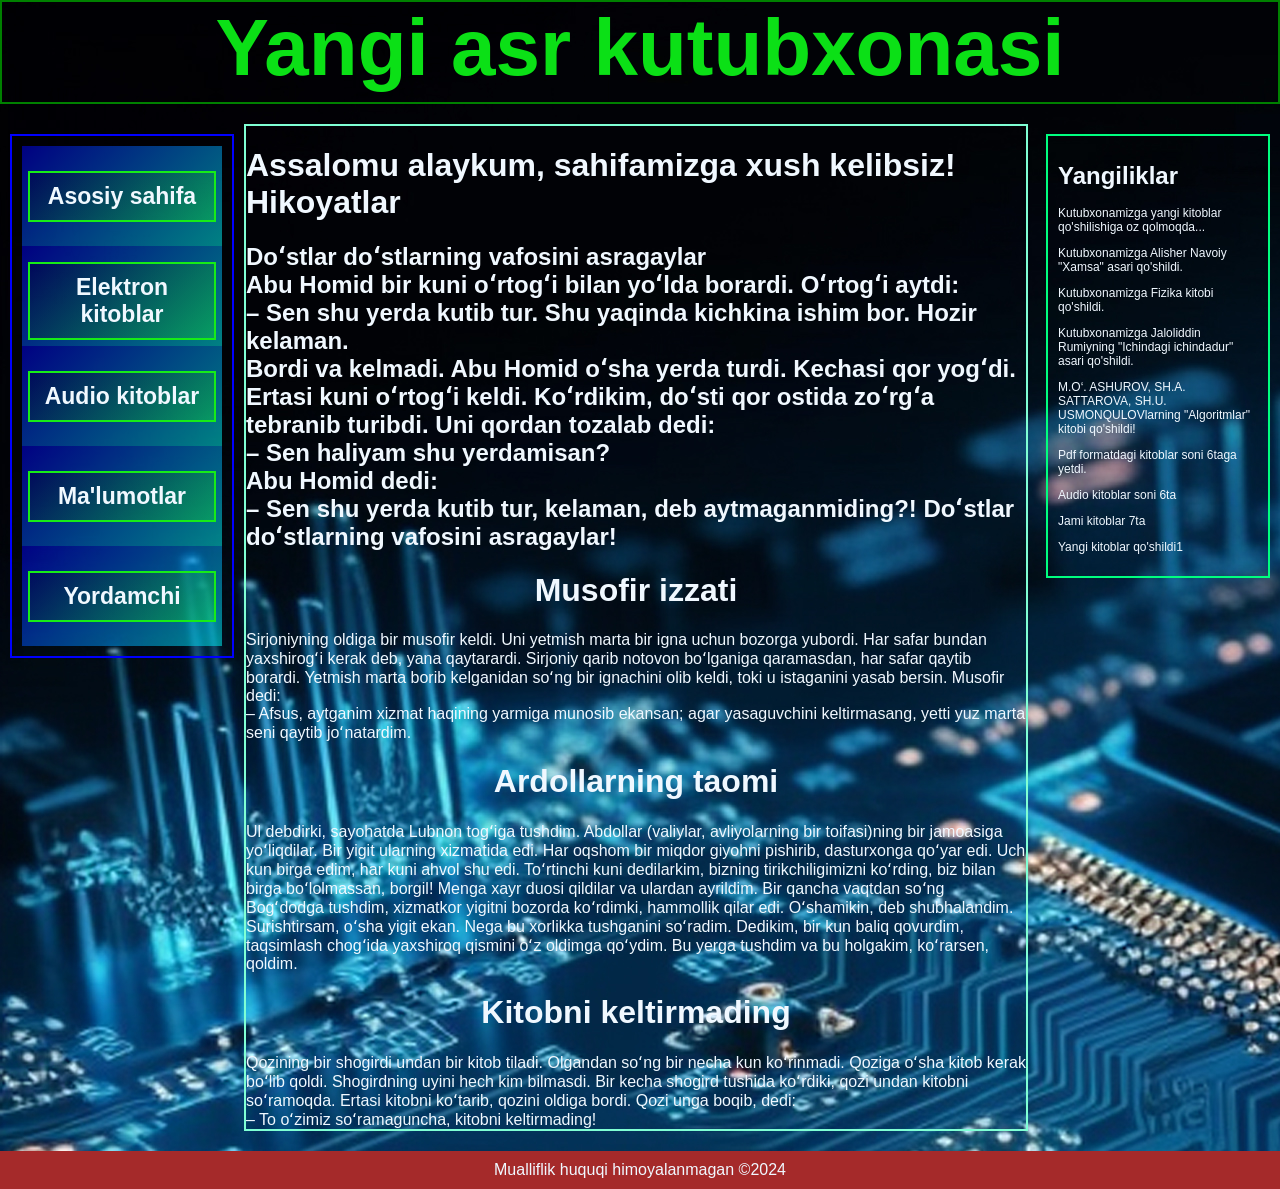
<file: index.html>
<!DOCTYPE html>
<html lang="uz">
<head>
    <meta charset="UTF-8">
    <meta name="viewport" content="width=device-width, initial-scale=1.0">
    <link rel="stylesheet" href="css/andoza.css">
    <meta name="google-site-verification" content="9gDPPYnIU9-VQOiFHvNBe5rfonqfN5EE7K_kccgLtdE" />
    <title>Kutubxona</title>
    <script src="raqamli/boshHodisalar.js"></script>
</head>

<body>
    <div id = "logo">Yangi asr kutubxonasi</div>
    <div id = "menu">
        <button class = "bos" onclick="asosiy('asos')">
            <h1 class = "bosh">Asosiy sahifa</h1></button>
       <button class = "bos" onclick="navigationClicked('kitoblar')"> <h1 class = "bosh">Elektron kitoblar</h1></button>
       <button class = "bos" onclick="audioK()"><h1  class = "bosh">Audio kitoblar</h1></button>
        <button class = "bos" onclick="malumot()"><h1 class = "bosh">Ma'lumotlar</h1></button>
        <button class = "bos" onclick="yordam()"><h1 class = "bosh">Yordamchi</h1> </button>       
    </div>
    <div id = "content"><h1 id = "asos" class="asos">Assalomu alaykum, sahifamizga xush kelibsiz!<br>
        Hikoyatlar</h1>
        
        <h2>Doʻstlar doʻstlarning vafosini asragaylar <br>

            Abu Homid bir kuni oʻrtogʻi bilan yoʻlda borardi. Oʻrtogʻi aytdi:<br>
            
            – Sen shu yerda kutib tur. Shu yaqinda kichkina ishim bor. Hozir kelaman.<br>
            
            Bordi va kelmadi. Abu Homid oʻsha yerda turdi. Kechasi qor yogʻdi. Ertasi kuni oʻrtogʻi keldi. Koʻrdikim, doʻsti qor ostida zoʻrgʻa tebranib turibdi. Uni qordan tozalab dedi:<br>
            
            – Sen haliyam shu yerdamisan? <br>
            
            Abu Homid dedi:<br>
            
            – Sen shu yerda kutib tur, kelaman, deb aytmaganmiding?! Doʻstlar doʻstlarning vafosini asragaylar!<br>
            
             
            
            <h1>Musofir izzati</h1>
            
            Sirjoniyning oldiga bir musofir keldi. Uni yetmish marta bir igna uchun bozorga yubordi. Har safar bundan yaxshirogʻi kerak deb, yana qaytarardi. Sirjoniy qarib notovon boʻlganiga qaramasdan, har safar qaytib borardi. Yetmish marta borib kelganidan soʻng bir ignachini olib keldi, toki u istaganini yasab bersin. Musofir dedi: <br>
            
            – Afsus, aytganim xizmat haqining yarmiga munosib ekansan; agar yasaguvchini keltirmasang, yetti yuz marta seni qaytib joʻnatardim.<br>
            
             
            
           <h1> Ardollarning taomi </h1>
            
            Ul debdirki, sayohatda Lubnon togʻiga tushdim. Abdollar (valiylar, avliyolarning bir toifasi)ning bir jamoasiga yoʻliqdilar. Bir yigit ularning xizmatida edi. Har oqshom bir miqdor giyohni pishirib, dasturxonga qoʻyar edi. Uch kun birga edim, har kuni ahvol shu edi. Toʻrtinchi kuni dedilarkim, bizning tirikchiligimizni koʻrding, biz bilan birga boʻlolmassan, borgil! Menga xayr duosi qildilar va ulardan ayrildim. Bir qancha vaqtdan soʻng Bogʻdodga tushdim, xizmatkor yigitni bozorda koʻrdimki, hammollik qilar edi. Oʻshamikin, deb shubhalandim. Surishtirsam, oʻsha yigit ekan. Nega bu xorlikka tushganini soʻradim. Dedikim, bir kun baliq qovurdim, taqsimlash chogʻida yaxshiroq qismini oʻz oldimga qoʻydim. Bu yerga tushdim va bu holgakim, koʻrarsen, qoldim. <br>
            
             
            
           <h1> Kitobni keltirmading </h1>
            
            Qozining bir shogirdi undan bir kitob tiladi. Olgandan soʻng bir necha kun koʻrinmadi. Qoziga oʻsha kitob kerak boʻlib qoldi. Shogirdning uyini hech kim bilmasdi. Bir kecha shogird tushida koʻrdiki, qozi undan kitobni soʻramoqda. Ertasi kitobni koʻtarib, qozini oldiga bordi. Qozi unga boqib, dedi:<br>
            
            – To oʻzimiz soʻramaguncha, kitobni keltirmading!</h2>  
    </div>
    <div id = "news">
      <h1> Yangiliklar</h1> 
      <p id = "matn">Kutubxonamizga yangi kitoblar qo'shilishiga oz qolmoqda...</p>
      <p id = "matn">Kutubxonamizga Alisher Navoiy "Xamsa" asari qo'shildi.</p>
      <p id = "matn">Kutubxonamizga Fizika kitobi qo'shildi.</p>
      <p id = "matn">Kutubxonamizga Jaloliddin Rumiyning "Ichindagi ichindadur" asari qo'shildi.</p>
      <p id = "matn"> M.O‘. ASHUROV, SH.A. SATTAROVA, SH.U. USMONQULOVlarning "Algoritmlar" kitobi qo'shildi! </p>
      <p id = "matn">Pdf formatdagi kitoblar soni 6taga yetdi.</p>
      <p id = "matn">Audio kitoblar soni 6ta</p>
      <p id = "matn">Jami kitoblar 7ta </p>
      <p id = "matn" style=>Yangi kitoblar qo'shildi1</p>

    </div>
    <div id = "f">Mualliflik huquqi himoyalanmagan &copy;2024 </div>
    
</body >

</html>
</file>
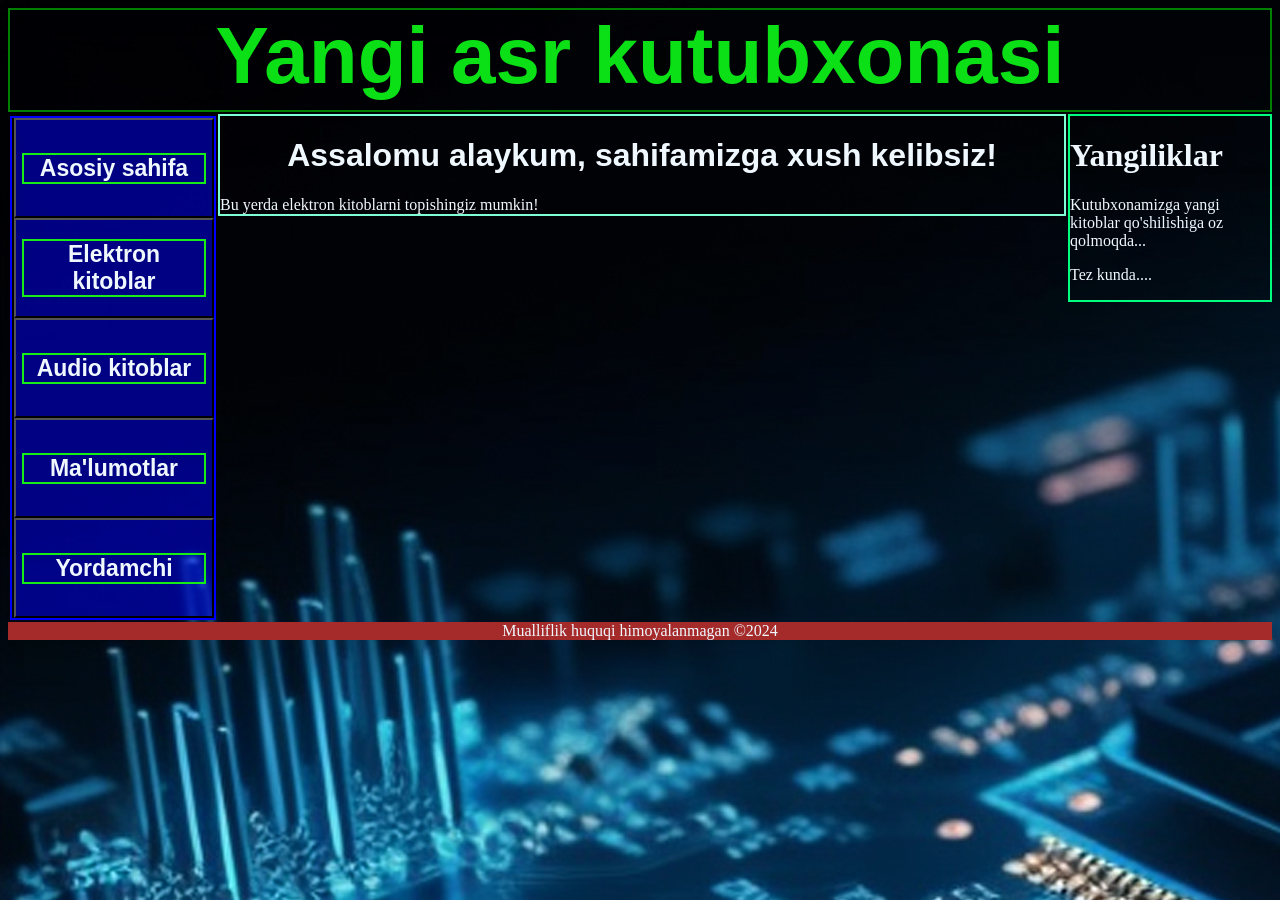
<file: Kutubxona/index.html>
<!DOCTYPE html>
<html lang="en">
<head>
    <meta charset="UTF-8">
    <meta name="viewport" content="width=device-width, initial-scale=1.0">
    <link rel="stylesheet" href="css/andoza.css">
    <title>Document</title>
    <script src="raqamli/boshHodisalar.js"></script>
</head>

<body>
    <div id = "logo">Yangi asr kutubxonasi</div>
    <div id = "menu">
        <button class = "bos" onclick="asosiy('asos')"><h1 class = "bosh">Asosiy sahifa</h1></button>
       <button class = "bos" onclick="navigationClicked('kitoblar')"> <h1 class = "bosh">Elektron kitoblar</h1></button>
       <button class = "bos" onclick="audioK()"><h1  class = "bosh">Audio kitoblar</h1></button>
        <button class = "bos" onclick="malumot()"><h1 class = "bosh">Ma'lumotlar</h1></button>
        <button class = "bos" onclick="yordam()"><h1 class = "bosh">Yordamchi</h1> </button>       
    </div>
    <div id = "content"><h1 id = "asos" class="asos">Assalomu alaykum, sahifamizga xush kelibsiz!</h1>
        Bu yerda elektron kitoblarni topishingiz mumkin!
    </div>
    <div id = "news">
      <h1> Yangiliklar</h1> 
      <p id = "matn">Kutubxonamizga yangi kitoblar qo'shilishiga oz qolmoqda...</p>
      <p id = "matn">Tez kunda....</p>
    </div>
    <div id = "f">Mualliflik huquqi himoyalanmagan &copy;2024 </div>
    
</body>

</html>
</file>
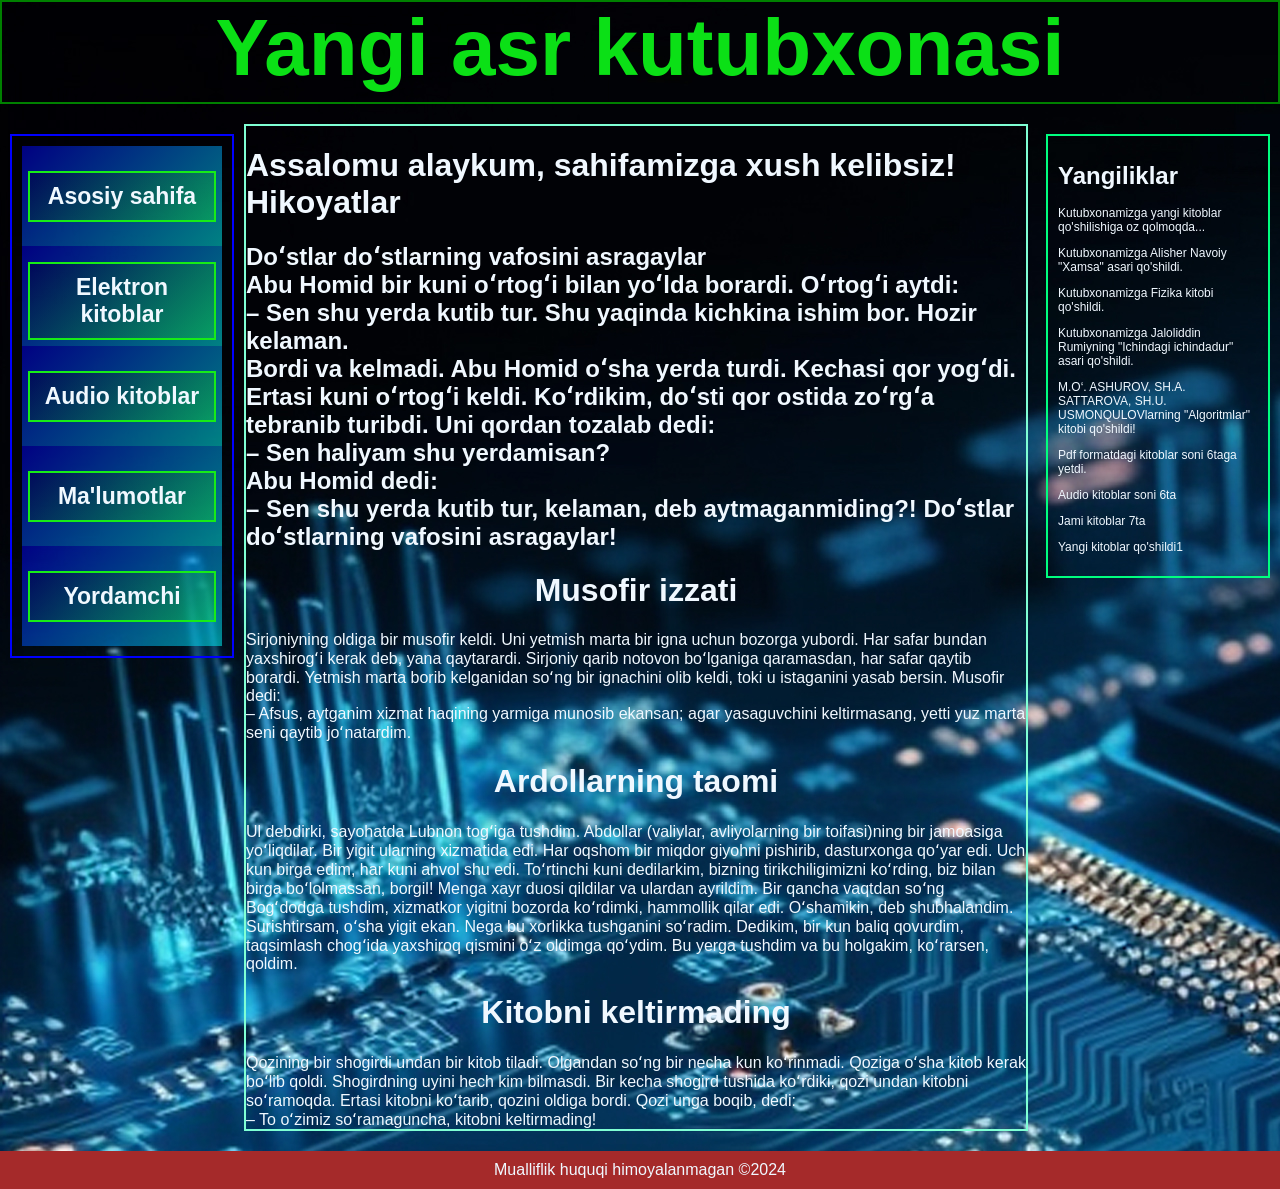
<file: Kutubxona.html>
<!DOCTYPE html>
<html lang="en">
<head>
    <meta charset="UTF-8">
    <meta name="viewport" content="width=device-width, initial-scale=1.0">
    <link rel="stylesheet" href="css/andoza.css">
    <title>Kutubxona</title>
    <script src="raqamli/boshHodisalar.js"></script>
</head>

<body>
    <div id = "logo">Yangi asr kutubxonasi</div>
    <div id = "menu">
        <button class = "bos" onclick="asosiy('asos')">
            <h1 class = "bosh">Asosiy sahifa</h1></button>
       <button class = "bos" onclick="navigationClicked('kitoblar')"> <h1 class = "bosh">Elektron kitoblar</h1></button>
       <button class = "bos" onclick="audioK()"><h1  class = "bosh">Audio kitoblar</h1></button>
        <button class = "bos" onclick="malumot()"><h1 class = "bosh">Ma'lumotlar</h1></button>
        <button class = "bos" onclick="yordam()"><h1 class = "bosh">Yordamchi</h1> </button>       
    </div>
    <div id = "content"><h1 id = "asos" class="asos">Assalomu alaykum, sahifamizga xush kelibsiz!<br>
        Hikoyatlar</h1>
        
        <h2>Doʻstlar doʻstlarning vafosini asragaylar <br>

            Abu Homid bir kuni oʻrtogʻi bilan yoʻlda borardi. Oʻrtogʻi aytdi:<br>
            
            – Sen shu yerda kutib tur. Shu yaqinda kichkina ishim bor. Hozir kelaman.<br>
            
            Bordi va kelmadi. Abu Homid oʻsha yerda turdi. Kechasi qor yogʻdi. Ertasi kuni oʻrtogʻi keldi. Koʻrdikim, doʻsti qor ostida zoʻrgʻa tebranib turibdi. Uni qordan tozalab dedi:<br>
            
            – Sen haliyam shu yerdamisan? <br>
            
            Abu Homid dedi:<br>
            
            – Sen shu yerda kutib tur, kelaman, deb aytmaganmiding?! Doʻstlar doʻstlarning vafosini asragaylar!<br>
            
             
            
            <h1>Musofir izzati</h1>
            
            Sirjoniyning oldiga bir musofir keldi. Uni yetmish marta bir igna uchun bozorga yubordi. Har safar bundan yaxshirogʻi kerak deb, yana qaytarardi. Sirjoniy qarib notovon boʻlganiga qaramasdan, har safar qaytib borardi. Yetmish marta borib kelganidan soʻng bir ignachini olib keldi, toki u istaganini yasab bersin. Musofir dedi: <br>
            
            – Afsus, aytganim xizmat haqining yarmiga munosib ekansan; agar yasaguvchini keltirmasang, yetti yuz marta seni qaytib joʻnatardim.<br>
            
             
            
           <h1> Ardollarning taomi </h1>
            
            Ul debdirki, sayohatda Lubnon togʻiga tushdim. Abdollar (valiylar, avliyolarning bir toifasi)ning bir jamoasiga yoʻliqdilar. Bir yigit ularning xizmatida edi. Har oqshom bir miqdor giyohni pishirib, dasturxonga qoʻyar edi. Uch kun birga edim, har kuni ahvol shu edi. Toʻrtinchi kuni dedilarkim, bizning tirikchiligimizni koʻrding, biz bilan birga boʻlolmassan, borgil! Menga xayr duosi qildilar va ulardan ayrildim. Bir qancha vaqtdan soʻng Bogʻdodga tushdim, xizmatkor yigitni bozorda koʻrdimki, hammollik qilar edi. Oʻshamikin, deb shubhalandim. Surishtirsam, oʻsha yigit ekan. Nega bu xorlikka tushganini soʻradim. Dedikim, bir kun baliq qovurdim, taqsimlash chogʻida yaxshiroq qismini oʻz oldimga qoʻydim. Bu yerga tushdim va bu holgakim, koʻrarsen, qoldim. <br>
            
             
            
           <h1> Kitobni keltirmading </h1>
            
            Qozining bir shogirdi undan bir kitob tiladi. Olgandan soʻng bir necha kun koʻrinmadi. Qoziga oʻsha kitob kerak boʻlib qoldi. Shogirdning uyini hech kim bilmasdi. Bir kecha shogird tushida koʻrdiki, qozi undan kitobni soʻramoqda. Ertasi kitobni koʻtarib, qozini oldiga bordi. Qozi unga boqib, dedi:<br>
            
            – To oʻzimiz soʻramaguncha, kitobni keltirmading!</h2>  
    </div>
    <div id = "news">
      <h1> Yangiliklar</h1> 
      <p id = "matn">Kutubxonamizga yangi kitoblar qo'shilishiga oz qolmoqda...</p>
      <p id = "matn">Kutubxonamizga Alisher Navoiy "Xamsa" asari qo'shildi.</p>
      <p id = "matn">Kutubxonamizga Fizika kitobi qo'shildi.</p>
      <p id = "matn">Kutubxonamizga Jaloliddin Rumiyning "Ichindagi ichindadur" asari qo'shildi.</p>
      <p id = "matn"> M.O‘. ASHUROV, SH.A. SATTAROVA, SH.U. USMONQULOVlarning "Algoritmlar" kitobi qo'shildi! </p>
      <p id = "matn">Pdf formatdagi kitoblar soni 6taga yetdi.</p>
      <p id = "matn">Audio kitoblar soni 6ta</p>
      <p id = "matn">Jami kitoblar 7ta </p>
      <p id = "matn" style=>Yangi kitoblar qo'shildi1</p>

    </div>
    <div id = "f">Mualliflik huquqi himoyalanmagan &copy;2024 </div>
    
</body >

</html>
</file>
<file: css/andoza.css>
@keyframes birinchi {
    from { border: 3px solid rgb(255, 0, 0); }
    to { border: 1.5px solid greenyellow; }
}

body {
    background-image: url('../rasmlar/efon.jpg');
    font-family: 'Poppins', sans-serif;
    color: aliceblue;
    margin: 0;
    padding: 0;
}

#logo {
    height: 100px;
    border: 2px solid green;
    font-size: 80px;
    text-align: center;
    color: rgb(11, 224, 22);
    font-weight: bold;
    margin-bottom: 20px;
}

#menu, #news {
    width: 200px;
    border: 2px solid blue;
    font-size: 12px;
    margin: 10px;
    color: aliceblue; 
    padding: 10px;
}

#menu {
    float: left;

}

#news {
    float: right;
    border-color: springgreen;
}

#content {
    display: block;
    margin-left: auto;
    margin-right: auto;
    border: 2px solid aquamarine;
    width: calc(100% - 500px);
    float: left;
    margin-bottom: 20px;
}
.asos ~ h1{
    text-align: center;
}

#f {
    clear: both;
    background-color: brown;
    text-align: center;
    padding: 10px;
}

.bosh {
    border: 2px solid rgb(23, 236, 23);
    color: aliceblue; 
    font-size: 23px;
    padding: 10px;
    background: linear-gradient(135deg, rgba(0, 0, 0, 0.3), rgba(23, 236, 23, 0.3));
    cursor: pointer;
    transition: background 0.3s, color 0.3s;
}

.bosh:hover {
    background: linear-gradient(135deg, rgba(0, 0, 0, 0.5), rgba(23, 236, 23, 0.5));
    color: yellow;
}

.bos {
    background: linear-gradient(135deg, rgba(0, 0, 255, 0.5), rgba(0, 255, 255, 0.5));
    width: 200px;
    height: 100px;
    border: none;
    color: aliceblue;
    font-size: 16px;
    font-weight: bold;
    cursor: pointer;
    transition: background 0.3s, transform 0.3s;
}

.bos:hover {
    background: linear-gradient(135deg, rgba(0, 0, 255, 0.7), rgba(0, 255, 255, 0.7));
    transform: scale(1.05);
}

#openPdfButton {
    display: none;
}

@media (max-width: 768px) {
    #menu, #news {
        float: none;
        width: 100%;
        margin: 0;
        margin-bottom: 10px;
    }

    #content {
        width: 100%;
        margin-left: 0;
        margin-right: 0;
    }

    #logo {
        font-size: 50px;
        height: auto;
    }

    .bos {
        width: 100%;
        height: auto;
    }
    
    #news {
        float: none;
        width: 100%;
        margin: 0;
    }
    
    #openPdfButton {
        display: block;
        margin: 0 auto;
    }
}
</file>
<file: Kutubxona/css/andoza.css>
@keyframes birinchi {
    from {border: 3px solid rgb(255, 0, 0)}
    to {border: 1.5px solid greenyellow}
}
#logo {
    height: 100px;
    border: 2px solid green;
    /* background-color: rgb(0, 17, 255); */
    font-family: 'Poppins', sans-serif;
    font-size: 80px;
    text-align: center;
    color: rgb(11, 224, 22);
    font-weight: bold;
    margin-bottom: 2px;
    /* animation-name: birinchi;
    animation-iteration-count: infinite;
    animation-duration: 1s; */
    }
#menu {
    width: 200px;
    float: left;
    border: 2px solid blue;
    font-size:12px;
    margin: 2px;
    color: aliceblue; 
    padding-left: 2px;
}
#content {
    display: block;
    margin-left: auto;
    margin-right: auto;
    border: 2px solid aquamarine;
    width: calc(100% - 420px);
    float:left;
    margin-bottom: 2px;
    color: aliceblue; 
    
    }
#news {
    width: 200px;
    float: right;
    border: 2px solid springgreen ; 
    color: aliceblue; 
}
#f {
    clear:both;
    background-color: brown;
    text-align: center;
    color: aliceblue; 
    }
#matn {
    
    color: aliceblue; 
}
.bosh {
    border: 2px solid rgb(23, 236, 23);
    color: aliceblue; 
    font-size: 23px;
}
body{
    background-image: url('../rasmlar/efon.jpg');
}
.asos {
    text-align: center;
    font-family: 'Poppins', sans-serif;
}
 .bos{
    background-color: rgba(0, 0, 255, 0.5);
    /* border: 2px solid rgb(0, 174, 255); */
    width: 200px;
    height: 100px;
}
</file>
